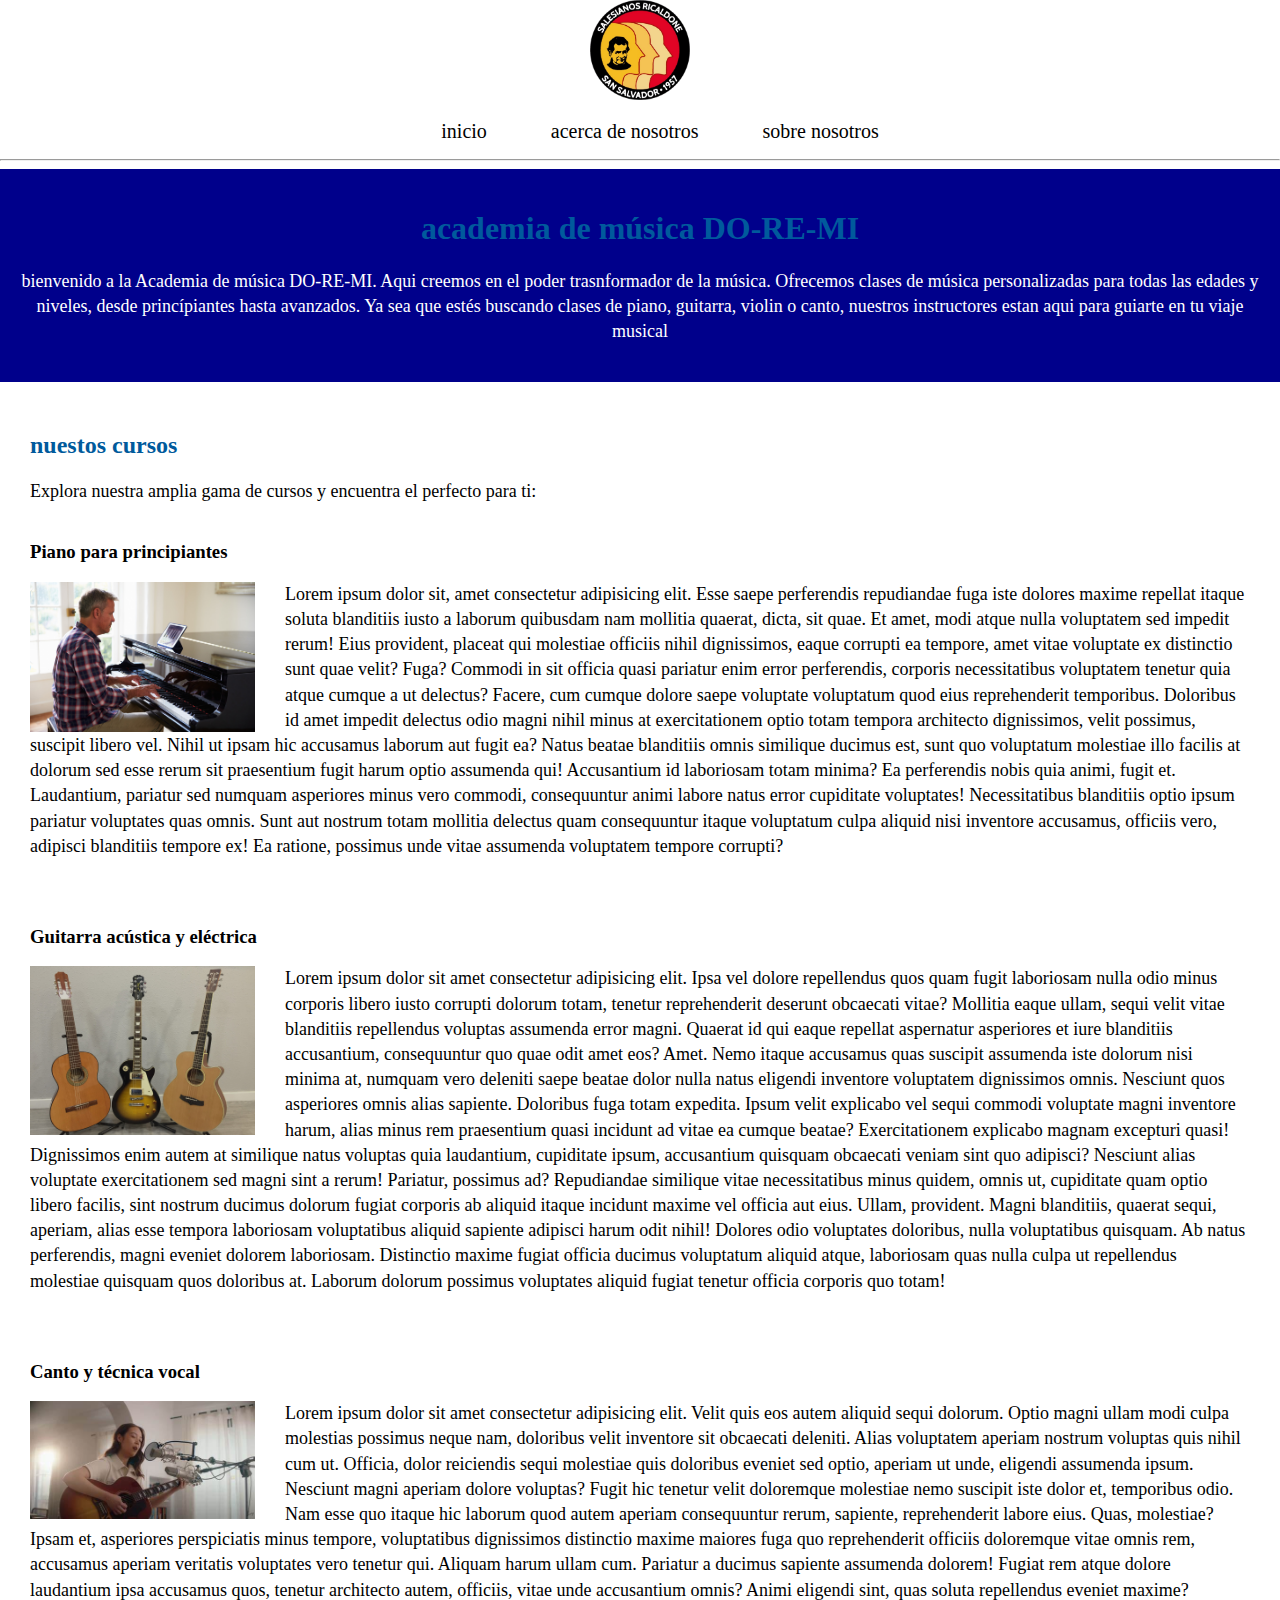
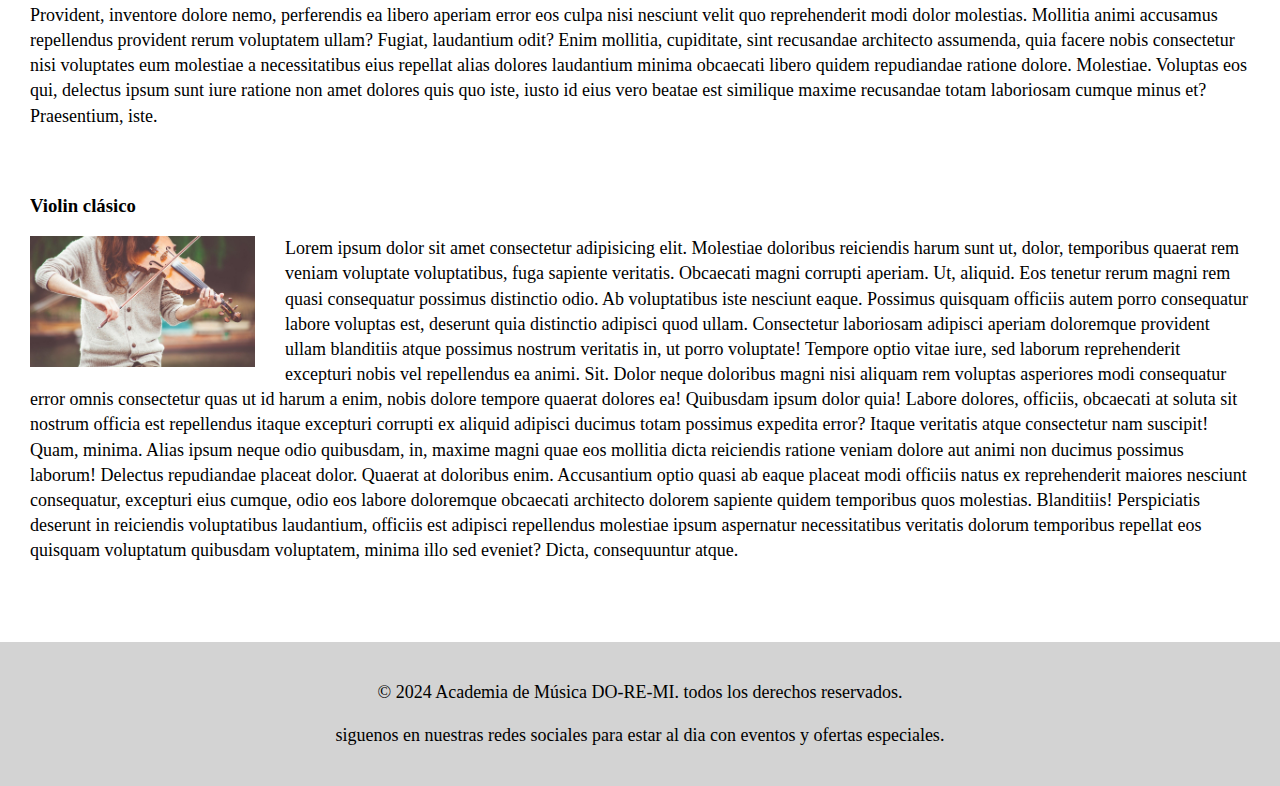
<file: pagina/index.html>
<!DOCTYPE html>
<html lang="en">
<head>
    <meta charset="UTF-8">
    <meta name="viewport" content="width=device-width, initial-scale=1.0">
    <title>inicio</title>
    <link rel="stylesheet" href="../style.css/style.css">
    <link rel="shortcut icon" href="../imagenes/descargar.png" type="image/x-icon">
</head>
<body>
    <header>
        <img src="../imagenes/descargar.png" alt="" class="img">
        <nav>
            <ul>
                <li> <a href="../pagina/index.html">inicio</a></li>
                <li><a href="../pagina/contac.html">acerca de nosotros</a></li>
                <li> <a href="../pagina/about.html">sobre nosotros</a></li>
            </ul>
        </nav>
        <hr>
    </header>
    <main>
        <div class="welcome">
            <h1>academia de música DO-RE-MI</h1>
            <p>bienvenido a la Academia de música DO-RE-MI. Aqui creemos en el poder trasnformador de la música. Ofrecemos clases de música personalizadas para 
                todas las edades y niveles, desde princípiantes hasta avanzados. Ya sea que estés buscando clases de piano, guitarra, violin o canto, nuestros instructores estan aqui para guiarte en tu viaje musical
            </p>

        </div>
        <div class="courses">
            <h2>nuestos cursos</h2>
            <p>Explora nuestra amplia gama de cursos y encuentra el perfecto para ti:</p>
           
            <div class="infocurso">
                <h3>Piano para principiantes</h3>
                <img src="../imagenes/hombre-piano.jpg" alt="">
                <p>
                    Lorem ipsum dolor sit, amet consectetur adipisicing elit. Esse saepe perferendis repudiandae fuga iste dolores maxime repellat itaque soluta blanditiis iusto a laborum quibusdam nam mollitia quaerat, dicta, sit quae.
                    Et amet, modi atque nulla voluptatem sed impedit rerum! Eius provident, placeat qui molestiae officiis nihil dignissimos, eaque corrupti ea tempore, amet vitae voluptate ex distinctio sunt quae velit? Fuga?
                    Commodi in sit officia quasi pariatur enim error perferendis, corporis necessitatibus voluptatem tenetur quia atque cumque a ut delectus? Facere, cum cumque dolore saepe voluptate voluptatum quod eius reprehenderit temporibus.
                    Doloribus id amet impedit delectus odio magni nihil minus at exercitationem optio totam tempora architecto dignissimos, velit possimus, suscipit libero vel. Nihil ut ipsam hic accusamus laborum aut fugit ea?
                    Natus beatae blanditiis omnis similique ducimus est, sunt quo voluptatum molestiae illo facilis at dolorum sed esse rerum sit praesentium fugit harum optio assumenda qui! Accusantium id laboriosam totam minima?
                    Ea perferendis nobis quia animi, fugit et. Laudantium, pariatur sed numquam asperiores minus vero commodi, consequuntur animi labore natus error cupiditate voluptates! Necessitatibus blanditiis optio ipsum pariatur voluptates quas omnis.
                    Sunt aut nostrum totam mollitia delectus quam consequuntur itaque voluptatum culpa aliquid nisi inventore accusamus, officiis vero, adipisci blanditiis tempore ex! Ea ratione, possimus unde vitae assumenda voluptatem tempore corrupti?
                </p>
            </div>
            <div class="infocurso">
                <h3>Guitarra acústica y eléctrica </h3>
                <img src="../imagenes/guitarra_2.jpg" alt="">
                <p>
                    Lorem ipsum dolor sit amet consectetur adipisicing elit. Ipsa vel dolore repellendus quos quam fugit laboriosam nulla odio minus corporis libero iusto corrupti dolorum totam, tenetur reprehenderit deserunt obcaecati vitae?
                    Mollitia eaque ullam, sequi velit vitae blanditiis repellendus voluptas assumenda error magni. Quaerat id qui eaque repellat aspernatur asperiores et iure blanditiis accusantium, consequuntur quo quae odit amet eos? Amet.
                    Nemo itaque accusamus quas suscipit assumenda iste dolorum nisi minima at, numquam vero deleniti saepe beatae dolor nulla natus eligendi inventore voluptatem dignissimos omnis. Nesciunt quos asperiores omnis alias sapiente.
                    Doloribus fuga totam expedita. Ipsum velit explicabo vel sequi commodi voluptate magni inventore harum, alias minus rem praesentium quasi incidunt ad vitae ea cumque beatae? Exercitationem explicabo magnam excepturi quasi!
                    Dignissimos enim autem at similique natus voluptas quia laudantium, cupiditate ipsum, accusantium quisquam obcaecati veniam sint quo adipisci? Nesciunt alias voluptate exercitationem sed magni sint a rerum! Pariatur, possimus ad?
                    Repudiandae similique vitae necessitatibus minus quidem, omnis ut, cupiditate quam optio libero facilis, sint nostrum ducimus dolorum fugiat corporis ab aliquid itaque incidunt maxime vel officia aut eius. Ullam, provident.
                    Magni blanditiis, quaerat sequi, aperiam, alias esse tempora laboriosam voluptatibus aliquid sapiente adipisci harum odit nihil! Dolores odio voluptates doloribus, nulla voluptatibus quisquam. Ab natus perferendis, magni eveniet dolorem laboriosam.
                    Distinctio maxime fugiat officia ducimus voluptatum aliquid atque, laboriosam quas nulla culpa ut repellendus molestiae quisquam quos doloribus at. Laborum dolorum possimus voluptates aliquid fugiat tenetur officia corporis quo totam!
                </p>
            </div>
            <div class="infocurso">
                <h3>Canto y técnica vocal</h3>
                <img src="../imagenes/canto.jfif" alt="">
                <p>
                    Lorem ipsum dolor sit amet consectetur adipisicing elit. Velit quis eos autem aliquid sequi dolorum. Optio magni ullam modi culpa molestias possimus neque nam, doloribus velit inventore sit obcaecati deleniti.
                    Alias voluptatem aperiam nostrum voluptas quis nihil cum ut. Officia, dolor reiciendis sequi molestiae quis doloribus eveniet sed optio, aperiam ut unde, eligendi assumenda ipsum. Nesciunt magni aperiam dolore voluptas?
                    Fugit hic tenetur velit doloremque molestiae nemo suscipit iste dolor et, temporibus odio. Nam esse quo itaque hic laborum quod autem aperiam consequuntur rerum, sapiente, reprehenderit labore eius. Quas, molestiae?
                    Ipsam et, asperiores perspiciatis minus tempore, voluptatibus dignissimos distinctio maxime maiores fuga quo reprehenderit officiis doloremque vitae omnis rem, accusamus aperiam veritatis voluptates vero tenetur qui. Aliquam harum ullam cum.
                    Pariatur a ducimus sapiente assumenda dolorem! Fugiat rem atque dolore laudantium ipsa accusamus quos, tenetur architecto autem, officiis, vitae unde accusantium omnis? Animi eligendi sint, quas soluta repellendus eveniet maxime?
                    Provident, inventore dolore nemo, perferendis ea libero aperiam error eos culpa nisi nesciunt velit quo reprehenderit modi dolor molestias. Mollitia animi accusamus repellendus provident rerum voluptatem ullam? Fugiat, laudantium odit?
                    Enim mollitia, cupiditate, sint recusandae architecto assumenda, quia facere nobis consectetur nisi voluptates eum molestiae a necessitatibus eius repellat alias dolores laudantium minima obcaecati libero quidem repudiandae ratione dolore. Molestiae.
                    Voluptas eos qui, delectus ipsum sunt iure ratione non amet dolores quis quo iste, iusto id eius vero beatae est similique maxime recusandae totam laboriosam cumque minus et? Praesentium, iste.
                </p>
            </div>
            <div class="infocurso">
                <h3>Violin clásico</h3>
                <img src="../imagenes/partituras-de-violin.jpg" alt="">
                <p>
                    Lorem ipsum dolor sit amet consectetur adipisicing elit. Molestiae doloribus reiciendis harum sunt ut, dolor, temporibus quaerat rem veniam voluptate voluptatibus, fuga sapiente veritatis. Obcaecati magni corrupti aperiam. Ut, aliquid.
                    Eos tenetur rerum magni rem quasi consequatur possimus distinctio odio. Ab voluptatibus iste nesciunt eaque. Possimus quisquam officiis autem porro consequatur labore voluptas est, deserunt quia distinctio adipisci quod ullam.
                    Consectetur laboriosam adipisci aperiam doloremque provident ullam blanditiis atque possimus nostrum veritatis in, ut porro voluptate! Tempore optio vitae iure, sed laborum reprehenderit excepturi nobis vel repellendus ea animi. Sit.
                    Dolor neque doloribus magni nisi aliquam rem voluptas asperiores modi consequatur error omnis consectetur quas ut id harum a enim, nobis dolore tempore quaerat dolores ea! Quibusdam ipsum dolor quia!
                    Labore dolores, officiis, obcaecati at soluta sit nostrum officia est repellendus itaque excepturi corrupti ex aliquid adipisci ducimus totam possimus expedita error? Itaque veritatis atque consectetur nam suscipit! Quam, minima.
                    Alias ipsum neque odio quibusdam, in, maxime magni quae eos mollitia dicta reiciendis ratione veniam dolore aut animi non ducimus possimus laborum! Delectus repudiandae placeat dolor. Quaerat at doloribus enim.
                    Accusantium optio quasi ab eaque placeat modi officiis natus ex reprehenderit maiores nesciunt consequatur, excepturi eius cumque, odio eos labore doloremque obcaecati architecto dolorem sapiente quidem temporibus quos molestias. Blanditiis!
                    Perspiciatis deserunt in reiciendis voluptatibus laudantium, officiis est adipisci repellendus molestiae ipsum aspernatur necessitatibus veritatis dolorum temporibus repellat eos quisquam voluptatum quibusdam voluptatem, minima illo sed eveniet? Dicta, consequuntur atque.
                </p>
            </div>
            
            
            
            
        </div>
    </main>
    <footer>
        
           <p> &copy; 2024 Academia de Música DO-RE-MI. todos los derechos reservados. <br></p>
            <p> siguenos en nuestras redes sociales para estar al dia con eventos y ofertas especiales.
        </p>
    </footer>
</body>
</html>
</file>
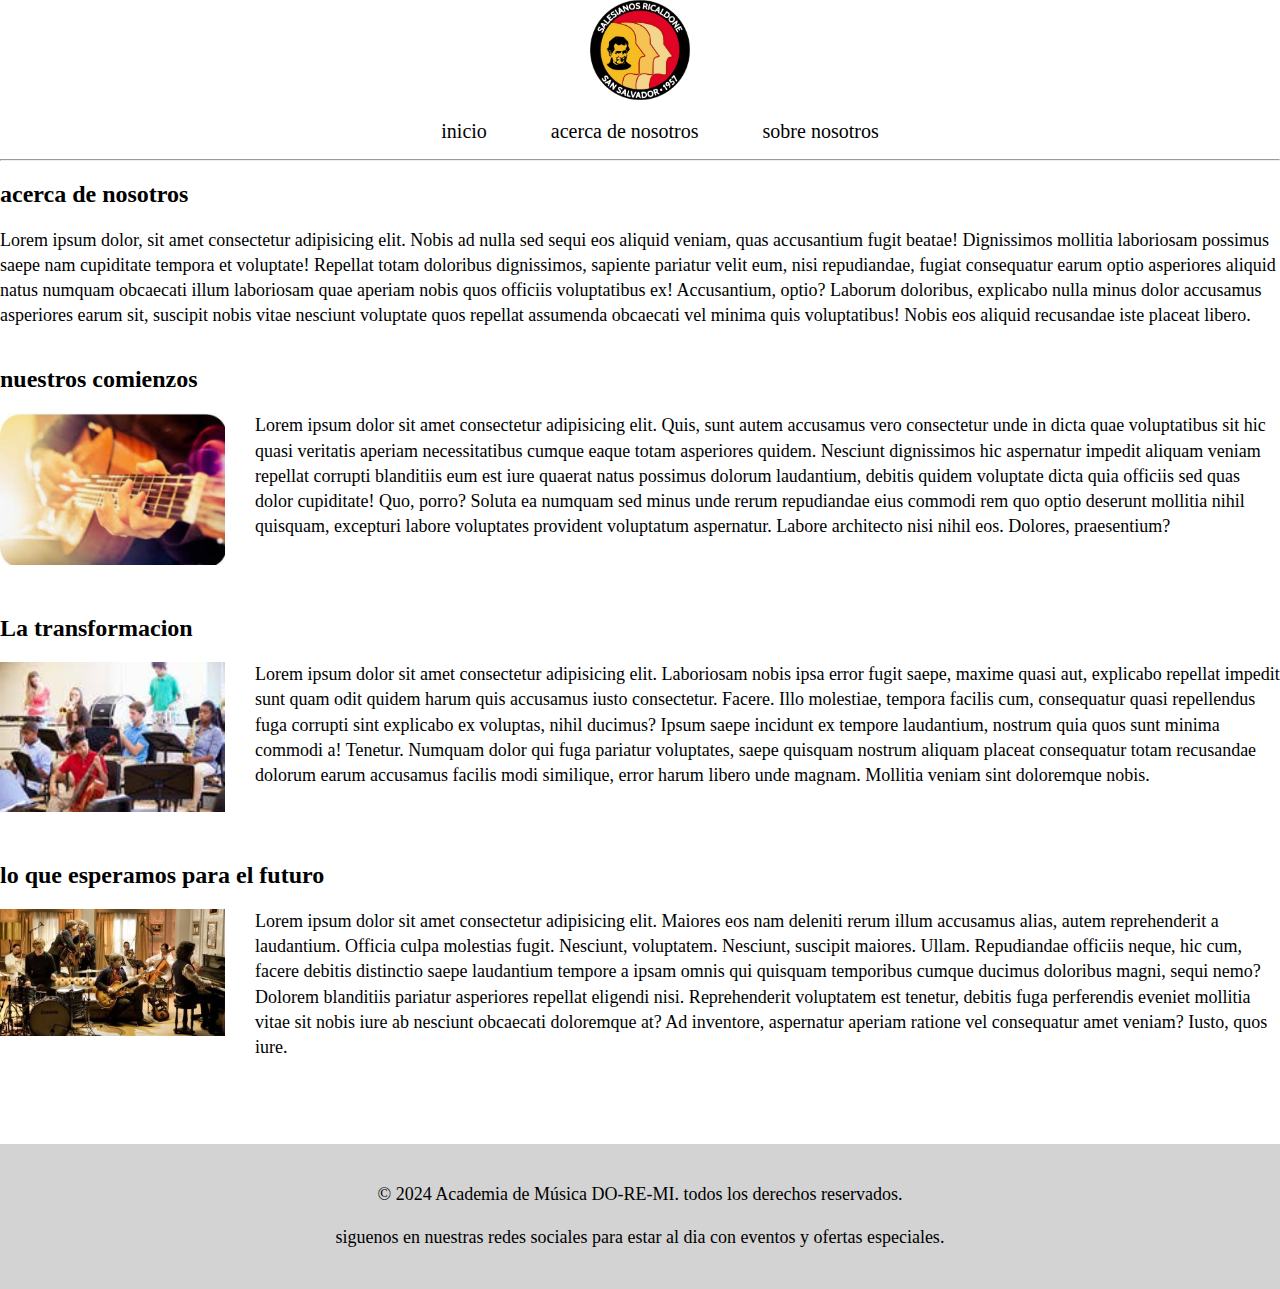
<file: pagina/about.html>
<!DOCTYPE html>
<html lang="en">
<head>
    <meta charset="UTF-8">
    <meta name="viewport" content="width=device-width, initial-scale=1.0">
    <title>acerca de nosotros</title>
    <link rel="stylesheet" href="../style.css/style.css">
    <link rel="shortcut icon" href="../imagenes/descargar.png" type="image/x-icon">
</head>
<body>
    <header>
        <img src="../imagenes/descargar.png" alt="" class="img">
        <nav>
            <ul>
                <li> <a href="../pagina/index.html">inicio</a></li>
                <li><a href="../pagina/contac.html">acerca de nosotros</a></li>
                <li> <a href="../pagina/about.html">sobre nosotros</a></li>
            </ul>
        </nav>
    </header>
    <hr>
    <main>
        <h2>acerca de nosotros</h2>
        <p>Lorem ipsum dolor, sit amet consectetur adipisicing elit. Nobis ad nulla sed sequi eos aliquid veniam, quas accusantium fugit beatae! Dignissimos mollitia laboriosam possimus saepe nam cupiditate tempora et voluptate!
        Repellat totam doloribus dignissimos, sapiente pariatur velit eum, nisi repudiandae, fugiat consequatur earum optio asperiores aliquid natus numquam obcaecati illum laboriosam quae aperiam nobis quos officiis voluptatibus ex! Accusantium, optio?
        Laborum doloribus, explicabo nulla minus dolor accusamus asperiores earum sit, suscipit nobis vitae nesciunt voluptate quos repellat assumenda obcaecati vel minima quis voluptatibus! Nobis eos aliquid recusandae iste placeat libero.</p>

        <div class="comienzo">
            <h2>
                nuestros comienzos 
            </h2>
            <img src="../imagenes/filtro amarillo.jpg" alt="" class="hola">
            <p>
                Lorem ipsum dolor sit amet consectetur adipisicing elit. Quis, sunt autem accusamus vero consectetur unde in dicta quae voluptatibus sit hic quasi veritatis aperiam necessitatibus cumque eaque totam asperiores quidem.
                Nesciunt dignissimos hic aspernatur impedit aliquam veniam repellat corrupti blanditiis eum est iure quaerat natus possimus dolorum laudantium, debitis quidem voluptate dicta quia officiis sed quas dolor cupiditate! Quo, porro?
                Soluta ea numquam sed minus unde rerum repudiandae eius commodi rem quo optio deserunt mollitia nihil quisquam, excepturi labore voluptates provident voluptatum aspernatur. Labore architecto nisi nihil eos. Dolores, praesentium?
            </p>
            
        </div>
        <div class="comienzo">
            <h2>La transformacion</h2>
            <img src="../imagenes/niños.jfif" alt="" class="hola">
            <p>
                Lorem ipsum dolor sit amet consectetur adipisicing elit. Laboriosam nobis ipsa error fugit saepe, maxime quasi aut, explicabo repellat impedit sunt quam odit quidem harum quis accusamus iusto consectetur. Facere.
                Illo molestiae, tempora facilis cum, consequatur quasi repellendus fuga corrupti sint explicabo ex voluptas, nihil ducimus? Ipsum saepe incidunt ex tempore laudantium, nostrum quia quos sunt minima commodi a! Tenetur.
                Numquam dolor qui fuga pariatur voluptates, saepe quisquam nostrum aliquam placeat consequatur totam recusandae dolorum earum accusamus facilis modi similique, error harum libero unde magnam. Mollitia veniam sint doloremque nobis.
            </p>
            
        </div>
        <div class="comienzo">
            <h2>lo que esperamos para el futuro</h2>
            <img src="../imagenes/banda.jfif" alt="" class="hola">
            <p>
                Lorem ipsum dolor sit amet consectetur adipisicing elit. Maiores eos nam deleniti rerum illum accusamus alias, autem reprehenderit a laudantium. Officia culpa molestias fugit. Nesciunt, voluptatem. Nesciunt, suscipit maiores. Ullam.
                Repudiandae officiis neque, hic cum, facere debitis distinctio saepe laudantium tempore a ipsam omnis qui quisquam temporibus cumque ducimus doloribus magni, sequi nemo? Dolorem blanditiis pariatur asperiores repellat eligendi nisi.
                Reprehenderit voluptatem est tenetur, debitis fuga perferendis eveniet mollitia vitae sit nobis iure ab nesciunt obcaecati doloremque at? Ad inventore, aspernatur aperiam ratione vel consequatur amet veniam? Iusto, quos iure.
            </p>
            
        </div>
    </main>
    <br><br>
     <footer>
        
           <p> &copy; 2024 Academia de Música DO-RE-MI. todos los derechos reservados. <br></p>
            <p> siguenos en nuestras redes sociales para estar al dia con eventos y ofertas especiales.
        </p>
    </footer>
</body>
</html>
</file>
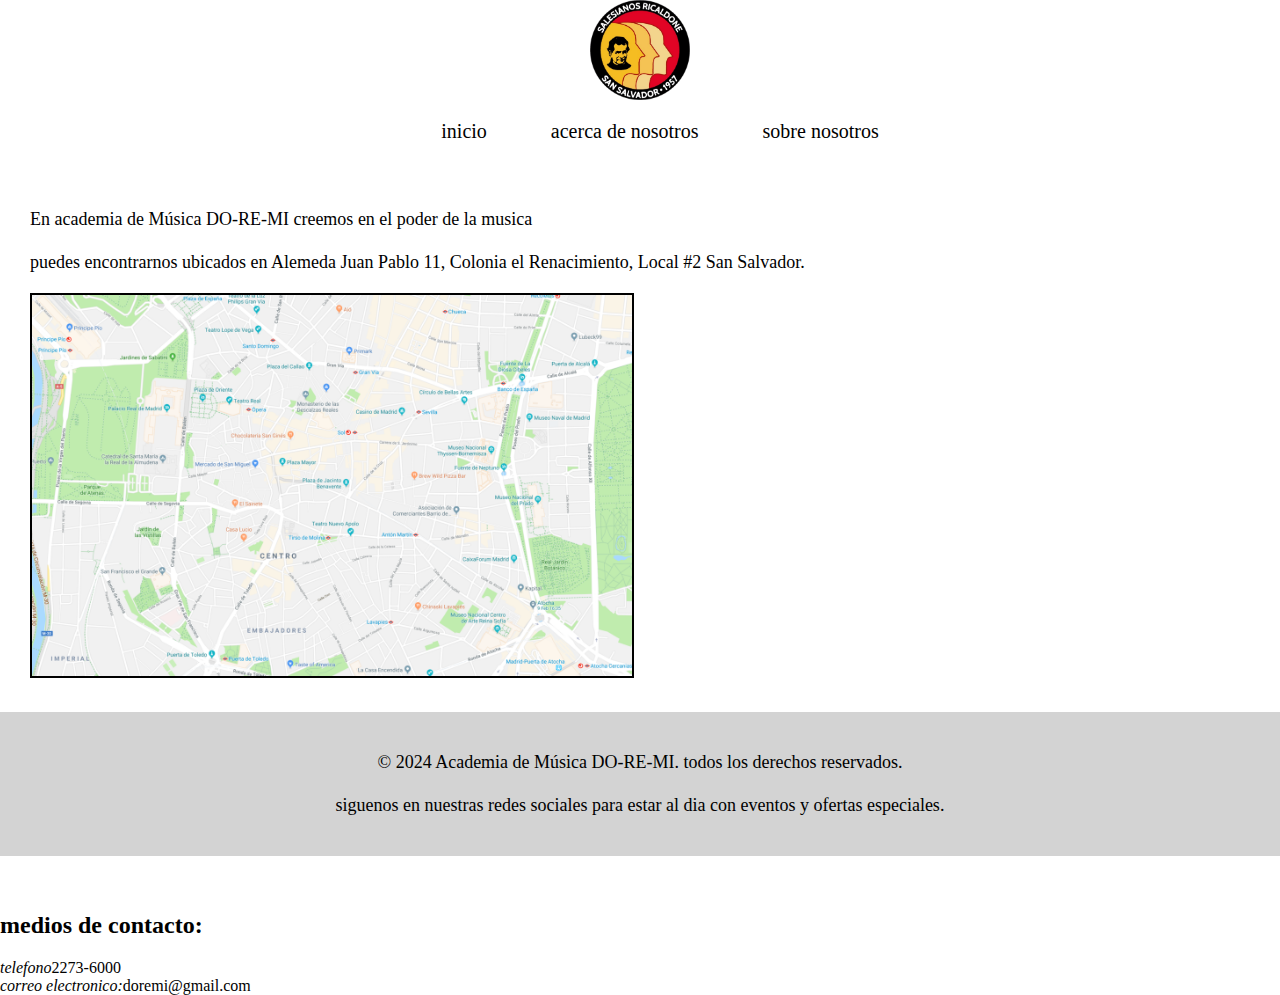
<file: pagina/contac.html>
<!DOCTYPE html>
<html lang="en">
<head>
    <meta charset="UTF-8">
    <meta name="viewport" content="width=device-width, initial-scale=1.0">
    <title>contacto</title>
    <link rel="stylesheet" href="../style.css/style.css">
    <link rel="shortcut icon" href="../imagenes/descargar.png" type="image/x-icon">
</head>
<body>
    <header>
        <img src="../imagenes/descargar.png" alt="" class="img">
        <nav>
            <ul>
                <li> <a href="../pagina/index.html">inicio</a></li>
                <li><a href="../pagina/contac.html">acerca de nosotros</a></li>
                <li> <a href="../pagina/about.html">sobre nosotros</a></li>
            </ul>
        </nav>
    </header>
    <main class="courses">
        <p>
            En academia de Música DO-RE-MI creemos en el poder de la musica 
        </p>
        <p>
            puedes encontrarnos ubicados en Alemeda Juan Pablo 11, Colonia el Renacimiento, Local #2 San Salvador.

        </p>
        <img src="../imagenes/mapa.png" alt="Ubicacion de academia de música DO-RE-MI" class="imagen">
    </main>
     <footer>
        
           <p> &copy; 2024 Academia de Música DO-RE-MI. todos los derechos reservados. <br></p>
            <p> siguenos en nuestras redes sociales para estar al dia con eventos y ofertas especiales.
        </p>
    </footer>
    <br><br>
    <h2>medios de contacto:</h2>
    <li><i>telefono</i>2273-6000</li>
    <li><i>correo electronico:</i>doremi@gmail.com</li>
</body>
</html>
</file>
<file: style.css/style.css>
body {
    margin: 0%;
    padding: 0%;
}

.img {
    width: 100px;
}

header {
    text-align: center;
}
nav li {
    display: inline;
    padding: 30px;
    font-size: 20px;
}
nav a {
    text-decoration: none;
    color: black;
}
nav a:hover {
    text-decoration: underline;
}
main {
    background-color: #ffff;
    color: #000;
}

.welcome {
    padding: 20px; /* hacemos un espacio alrededor de 20 px alrededor del contenido*/
    background-color: darkblue; /*color del fondo del DIV*/
    text-align: center;/*alineamos el texto al centro*/
    color: white;/*colocamos color blanco al texto*/

}
.courses {
    padding: 30px;
}
p {
    font-size: 18px; /* Aumenta el tamaño de la letra a 18px*/
    line-height: 1.4; /*Aumenta el espacio entre lineas a 1.4 punntos*/
}
.welcome h1, .courses h2 {
    color: #005A9C;
}
.infocurso img {
    width: 225px; /* ancho y altura de la imagen*/
    float: left; /*colocamos la imagen a la izquierda*/
    margin-right: 30px; /* hacemos un pequeño espacio a la derecha de las imagenes*/
}
.infocurso {
    overflow: auto; /*Hace que la imagen no se dalga del DIV, sino que este se ajuste a la imagen*/
    margin-bottom: 30px; /*hace un espacio abajo del DIV de cada curso*/
}
footer {
    text-align: center;
    padding: 20px;
    background-color: lightgray;
}
.imagen {
    width: 600px;
    border: 2px solid black;
}
.hola {
    width: 225px;
    float: left;
    margin-right: 30px;
}
.comienzo {
    overflow: auto;
    margin-bottom: 30px;
}
</file>
